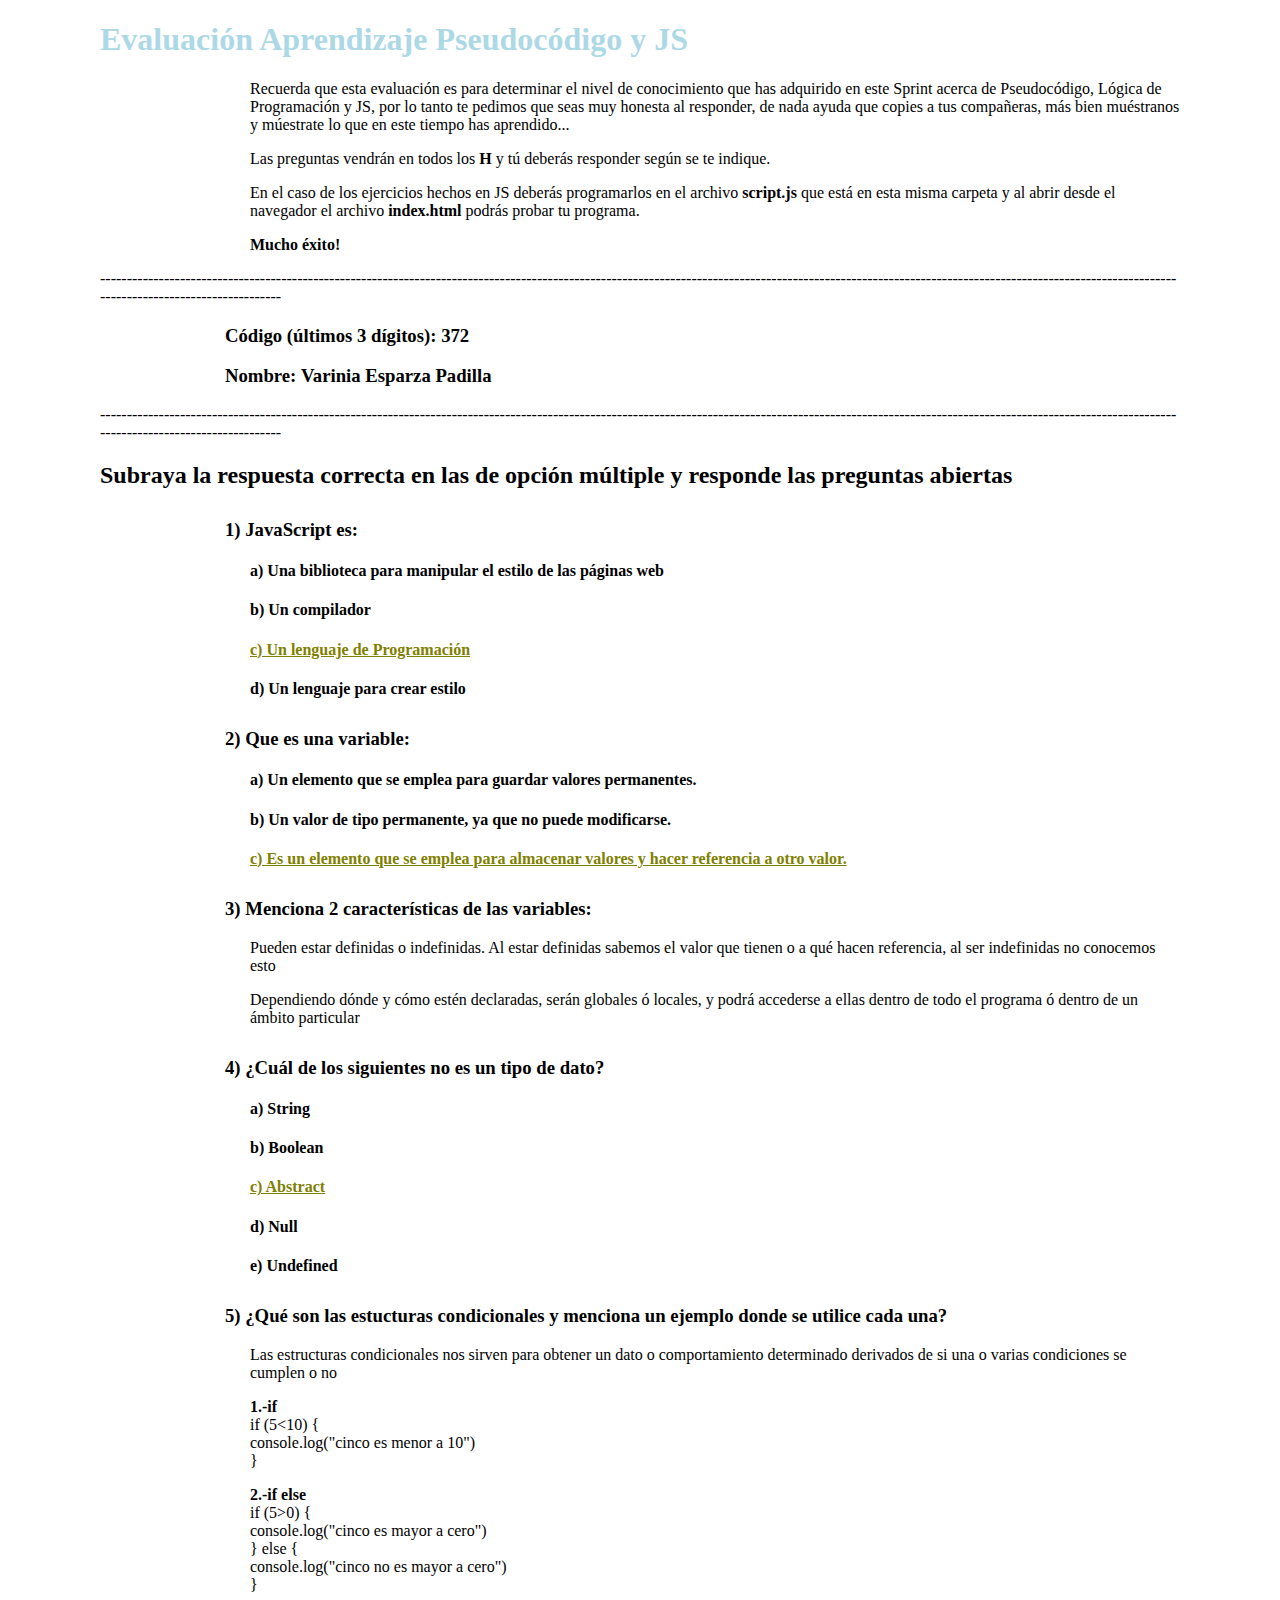
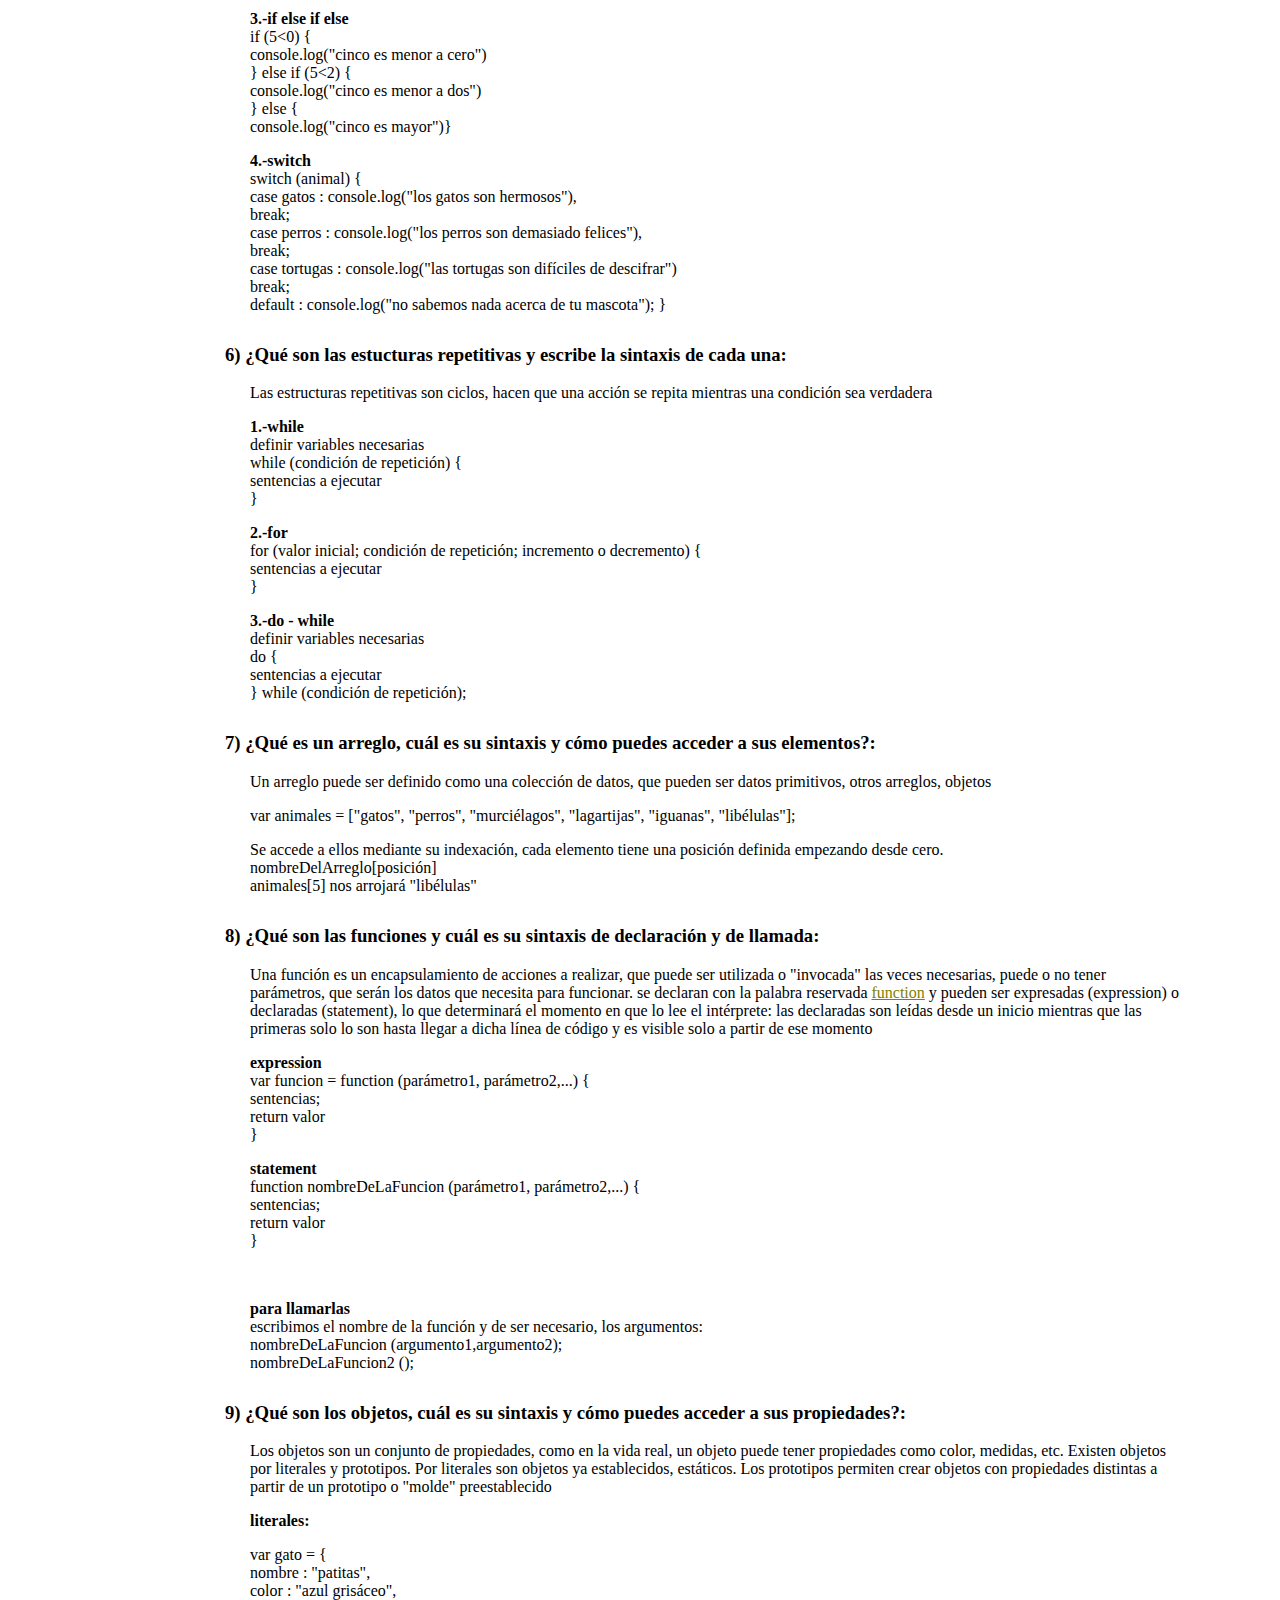
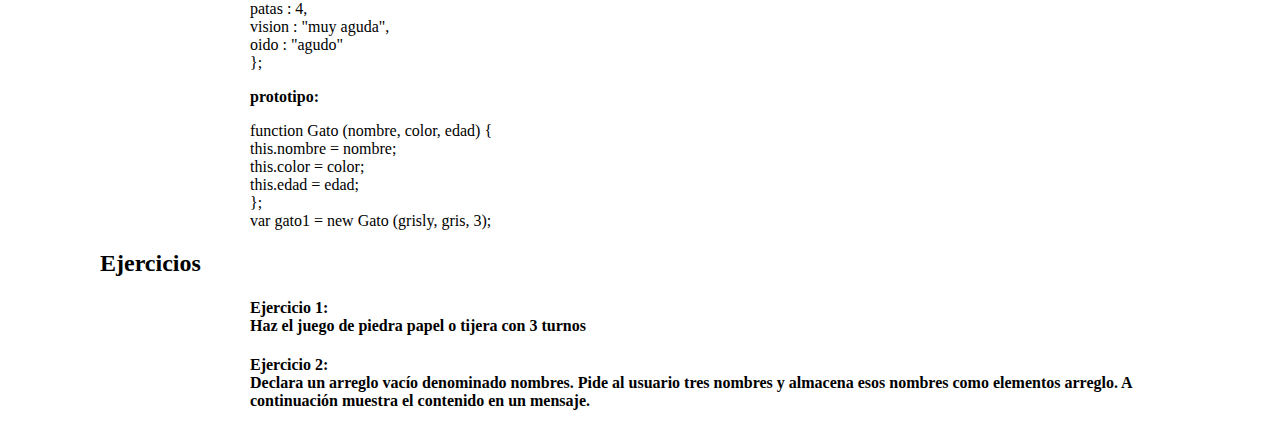
<file: EvaluaciónG3/index.html>
<!DOCTYPE html><html lang="es" >  <head>    <meta charset="utf-8">    <meta http-equiv="X-UA-Compatible" content="IE=edge">    <link rel="stylesheet" type="text/css" href="style.css">    <title>Evaluación G3</title>  </head>  <body >	<header>		<h1>Evaluación Aprendizaje Pseudocódigo y JS</h1>		<p>Recuerda que esta evaluación es para determinar el nivel de conocimiento que has adquirido en este Sprint acerca de Pseudocódigo, Lógica de Programación y JS, por lo tanto te pedimos que seas muy honesta al responder, de nada ayuda que copies a tus compañeras, más bien muéstranos y múestrate lo que en este tiempo has aprendido...</p>		<p>Las preguntas vendrán en todos los <b>H</b> y tú deberás responder según se te indique.</p>		<p>En el caso de los ejercicios hechos en JS deberás programarlos en el archivo <b>script.js</b> que está en esta misma carpeta y al abrir desde el navegador el archivo <b>index.html</b> podrás probar tu programa.</p>		<p><b>Mucho éxito!</b></p>	</header>[base64]	<section id="datos">		<h3>Código (últimos 3 dígitos): <b>372</b></h3>		<p></p>		<h3>Nombre: <b>Varinia Esparza Padilla</b></h3>		<p></p>	</section>[base64]	<section id="preguntas">		<h2>Subraya la respuesta correcta en las de opción múltiple y responde las preguntas abiertas</h2>		<h3>1) JavaScript es:</h3>			<h4>a) Una biblioteca para manipular el estilo de las páginas web</h4>			<h4>b) Un compilador</h4>			<u><h4>c) Un lenguaje de Programación</h4></u>			<h4>d) Un lenguaje para crear estilo</h4>		<h3>2) Que es una variable:</h3>			<h4>a) Un elemento que se emplea para guardar valores permanentes.</h4>			<h4>b) Un valor de tipo permanente, ya que no puede modificarse.</h4>			<u><h4>c) Es un elemento que se emplea para almacenar valores y hacer referencia a otro valor.</h4></u>		<h3>3) Menciona 2 características de las variables:</h3>			<p>Pueden estar definidas o indefinidas. Al estar definidas sabemos el valor que tienen o a qué hacen referencia, al ser indefinidas no conocemos esto</p>			<p>Dependiendo dónde y cómo estén declaradas, serán globales ó locales, y podrá accederse a ellas dentro de todo el programa ó dentro de un ámbito particular</p>		<h3>4) ¿Cuál de los siguientes no es un tipo de dato?</h3>			<h4>a) String</h4>			<h4>b) Boolean</h4>			<u><h4>c) Abstract</h4></u>			<h4>d) Null</h4>			<h4>e) Undefined</h4>		<h3>5) ¿Qué son las estucturas condicionales y menciona un ejemplo donde se utilice cada una?</h3>			<p>Las estructuras condicionales nos sirven para obtener un dato o comportamiento determinado derivados de si una o varias condiciones se cumplen o no</p>			<p><b>1.-if<br></b>if (5<10) {<br>console.log("cinco es menor a 10")<br>}</p>			<p><b>2.-if else<br></b>if (5>0) {<br>console.log("cinco es mayor a cero")<br>} else { <br> console.log("cinco no es mayor a cero") </br> }</p>			<p><b>3.-if else if else<br></b>if (5<0) {<br>console.log("cinco es menor a cero")<br>} else if (5<2) { <br> console.log("cinco es menor a dos") </br> } else { <br> console.log("cinco es mayor")}</p>			<p><b>4.-switch<br></b>switch (animal) { <br>			case gatos : console.log("los gatos son hermosos"), <br>			break; <br>			case perros : console.log("los perros son demasiado felices"),<br>			break; <br>			case tortugas : console.log("las tortugas son difíciles de descifrar")<br>			break; <br>			default : console.log("no sabemos nada acerca de tu mascota");			}</p>					<h3>6) ¿Qué son las estucturas repetitivas y escribe la sintaxis de cada una:</h3>			<p>Las estructuras repetitivas son ciclos, hacen que una acción se repita mientras una condición sea verdadera</p>			<p><b>1.-while</b><br>			definir variables necesarias<br>			while (condición de repetición) {<br>			sentencias a ejecutar <br>			}</p>			<p><b>2.-for</b><br>			for (valor inicial; condición de repetición; incremento o decremento) {<br>			sentencias a ejecutar <br>			}</p>			<p><b>3.-do - while</b><br>			definir variables necesarias<br>			do { <br>			sentencias a ejecutar <br>			} while (condición de repetición);</p>		<h3>7) ¿Qué es un arreglo, cuál es su sintaxis y cómo puedes acceder a sus elementos?:</h3>			<p>Un arreglo puede ser definido como una colección de datos, que pueden ser datos primitivos, otros arreglos, objetos</p>			<p>var animales = ["gatos", "perros", "murciélagos", "lagartijas", "iguanas", "libélulas"];</p>			<p>Se accede a ellos mediante su indexación, cada elemento tiene una posición definida empezando desde cero. <br>			nombreDelArreglo[posición]<br>			animales[5] nos arrojará "libélulas"</p>		<h3>8) ¿Qué son las funciones y cuál es su sintaxis de declaración y de llamada:</h3>			<p>Una función es un encapsulamiento de acciones a realizar, que puede ser utilizada o "invocada" las veces necesarias, puede o no tener parámetros, que serán los datos que necesita para funcionar. se declaran con la palabra reservada <u>function</u> y pueden ser expresadas (expression) o declaradas (statement), lo que determinará el momento en que lo lee el intérprete: las declaradas son leídas desde un inicio mientras que las primeras solo lo son hasta llegar a dicha línea de código y es visible solo a partir de ese momento</p>			<p><b>expression</b><br>			var funcion = function (parámetro1, parámetro2,...) { <br>			sentencias; <br>			return valor <br>			}</p>			<p><b>statement</b><br>			function nombreDeLaFuncion (parámetro1, parámetro2,...) { <br>			sentencias; <br>			return valor<br>			}</p><br>			<p><b>para llamarlas</b><br>			escribimos el nombre de la función y de ser necesario, los argumentos:<br>			nombreDeLaFuncion (argumento1,argumento2);<br>			nombreDeLaFuncion2 ();</p>		<h3>9) ¿Qué son los objetos, cuál es su sintaxis y cómo puedes acceder a sus propiedades?:</h3>			<p>Los objetos son un conjunto de propiedades, como en la vida real, un objeto puede tener propiedades como color, medidas, etc. Existen objetos por literales y prototipos. Por literales son objetos ya establecidos, estáticos. Los prototipos permiten crear objetos con propiedades distintas a partir de un prototipo o "molde" preestablecido</p>			<p><b>literales:</b></p>			<p>var gato = {<br>			nombre : "patitas",<br>			color : "azul grisáceo",<br>			patas : 4,<br>			vision : "muy aguda", <br>			oido : "agudo" <br>			};			</p>			<p><b>prototipo:</b></p>			<p>function Gato (nombre, color, edad) {<br>			this.nombre = nombre;<br>			this.color = color;<br>			this.edad = edad;<br>			};<br>			var gato1 = new Gato (grisly, gris, 3); 			</p>	</section>	<section>		<h2>Ejercicios</h2>		<h4>Ejercicio 1: <br>Haz el juego de piedra papel o tijera con 3 turnos</h4>		<h4>Ejercicio 2: <br>Declara un arreglo vacío denominado nombres. Pide al usuario tres nombres y almacena esos nombres como elementos arreglo. A continuación muestra el contenido en un mensaje.</h4>	</section>        <script src="ejercicio1.js"></script>    <script src="ejercicio2.js"></script>  </body></html>
</file>
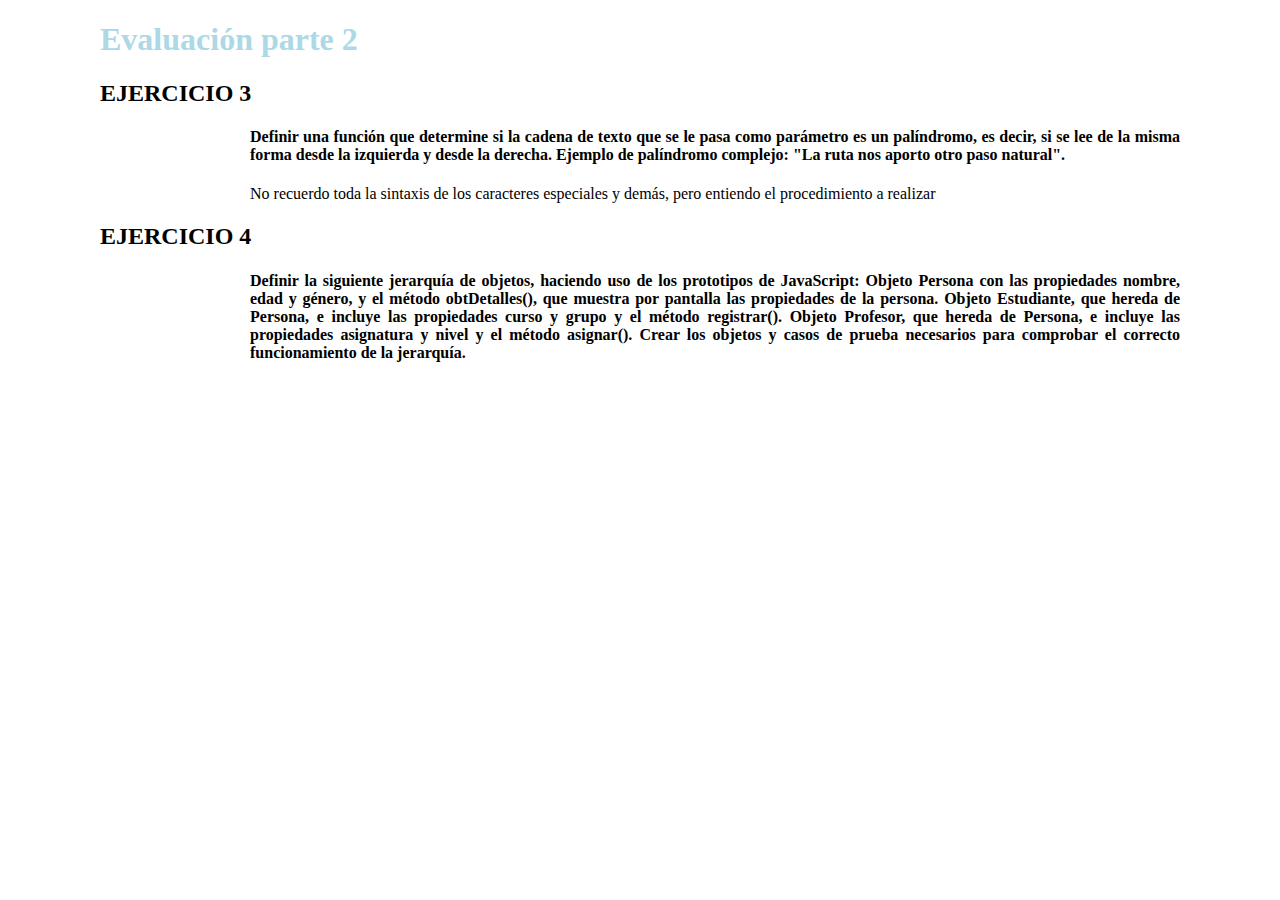
<file: EvaluaciónG3/segunda parte/index.html>
<!DOCTYPE html>
	<html lang="es" >
		<head>
			<meta charset="utf-8">
			<meta http-equiv="X-UA-Compatible" content="IE=edge">
			<link rel="stylesheet" type="text/css" href="style.css">
			<title>Evaluación G3, parte 2</title>
		</head>
		<body>
			<h1>Evaluación parte 2</h1>
			<h2>EJERCICIO 3</h2>
			<h4>Definir una función que determine si la cadena de texto que se le pasa como parámetro es un palíndromo, es decir, si se lee de la misma forma desde la izquierda y desde la derecha. Ejemplo de palíndromo complejo: "La ruta nos aporto otro paso natural".</h4>
			<p>No recuerdo toda la sintaxis de los caracteres especiales y demás, pero entiendo el procedimiento a realizar</p>

			<h2>EJERCICIO 4</h2>
			<h4>Definir la siguiente jerarquía de objetos, haciendo uso de los prototipos de JavaScript: Objeto Persona con las propiedades nombre, edad y género, y el método obtDetalles(), que muestra por pantalla las propiedades de la persona. Objeto Estudiante, que hereda de Persona, e incluye las propiedades curso y grupo y el método registrar(). Objeto Profesor, que hereda de Persona, e incluye las propiedades asignatura y nivel y el método asignar(). Crear los objetos y casos de prueba necesarios para comprobar el correcto funcionamiento de la jerarquía.</h4>
			
			<p></p>



			<script src="ejercicio1.js"></script>
			<script src="ejercicio2.js"></script>
		</body>
</file>
<file: EvaluaciónG3/style.css>
body {
	font-family: verdana;
	margin-left: 100px;
	margin-right: 100px;
}
h4{
	margin-left: 150px;
}

h3{
	margin-left: 125px;
}

#preguntas>h3{
	margin-top: 30px;
}

p{
	margin-left: 150px;
}
u {
	color: olive;
}
h1 {
	color: lightblue;
}
</file>
<file: EvaluaciónG3/segunda parte/style.css>
body {
	font-family: verdana;
	margin-left: 100px;
	margin-right: 100px;
}
h4{
	margin-left: 150px;
	text-align: justify;
}

h3{
	margin-left: 125px;
}

#preguntas>h3{
	margin-top: 30px;
}

p{
	margin-left: 150px;
}
u {
	color: olive;
}
h1 {
	color: lightblue;
}
</file>
